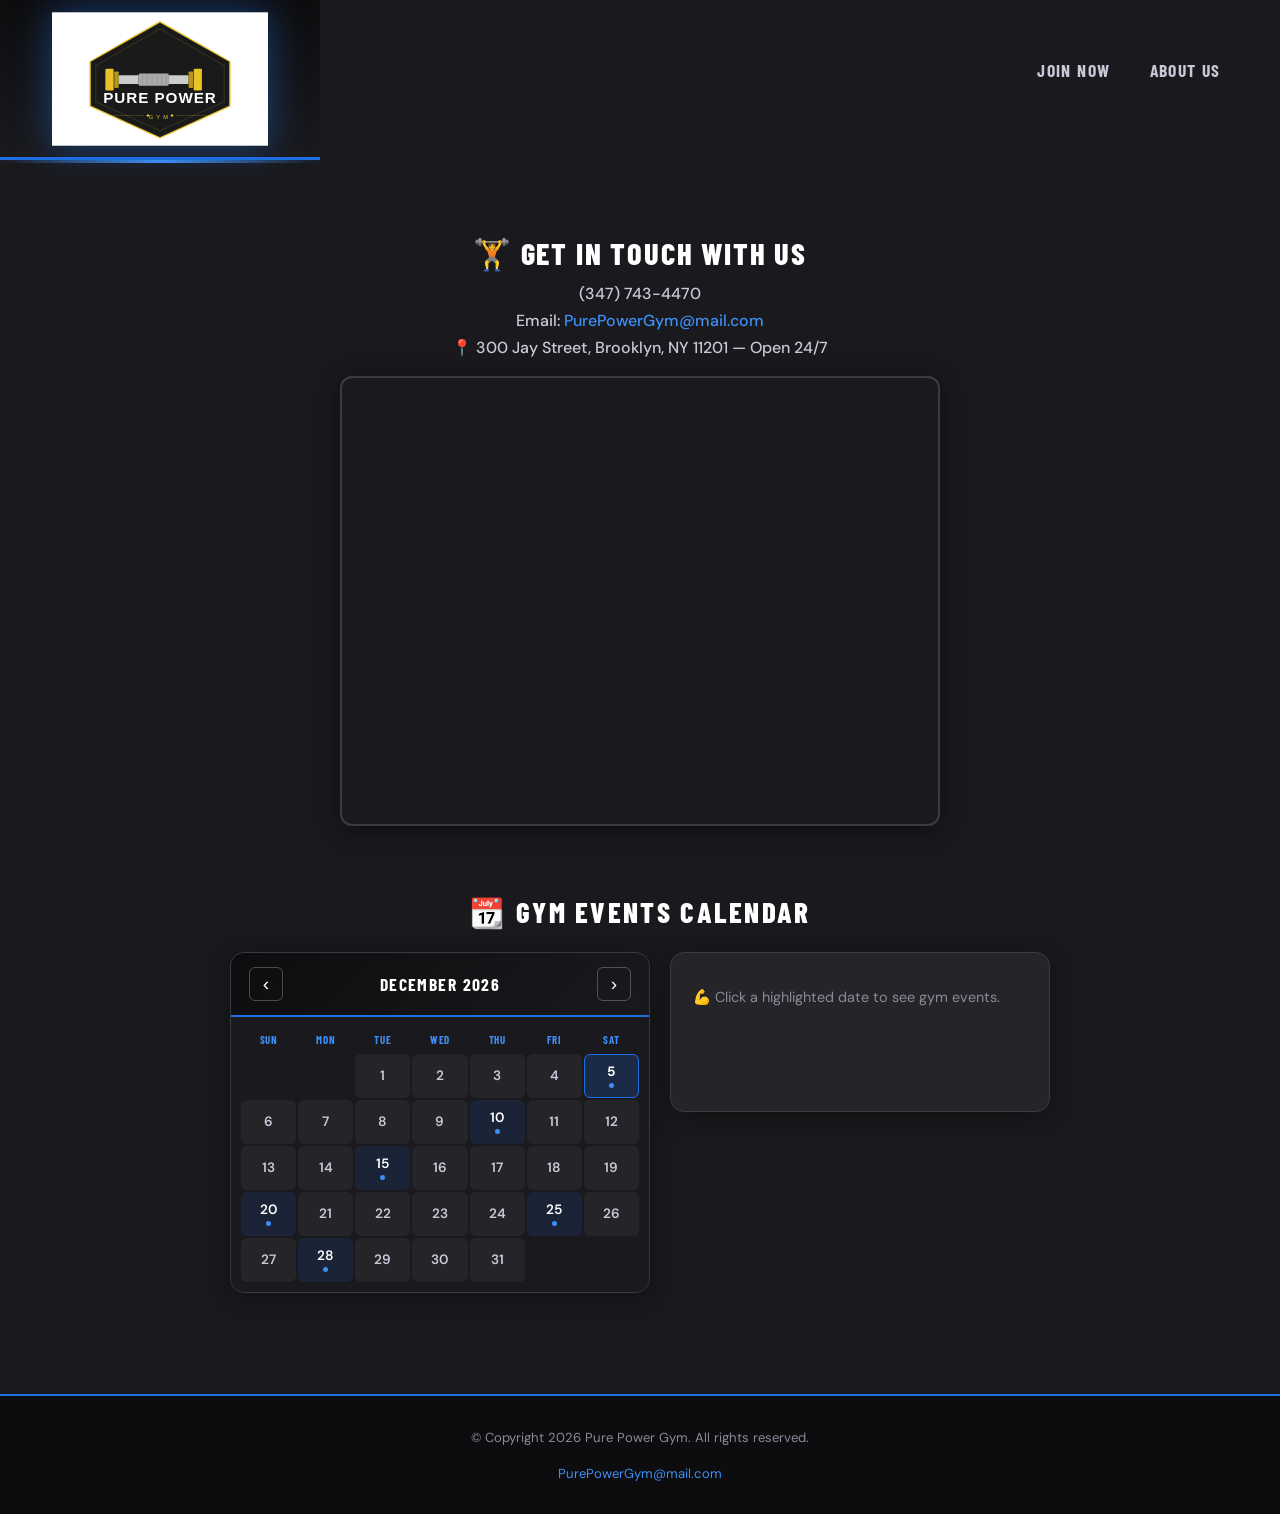
<file: Contact.html>
<!DOCTYPE html>
<html lang="en">
<head>
  <title>Pure Power Gym – Contact</title>
  <meta charset="utf-8">
  <meta name="viewport" content="width=device-width,initial-scale=1">
  <link rel="preconnect" href="https://fonts.googleapis.com">
  <link rel="preconnect" href="https://fonts.gstatic.com" crossorigin>
  <link href="https://fonts.googleapis.com/css2?family=Barlow+Condensed:wght@400;600;700;800&family=DM+Sans:wght@400;500;600&display=swap" rel="stylesheet">
  <link rel="icon" type="image/png" sizes="32x32" href="favicon.ico">
  <link rel="shortcut icon" href="apple-touch-icon.png">
  <link rel="stylesheet" href="Style.css">
</head>
<body>

<div id="container">
  <header>
    <a href="index.html"><img src="newlogo.svg" alt="Pure Power Gym" height="160" width="216"></a>
  </header>
  <nav>
    <ul>
      <li><a href="Reservation (3).html">Join Now</a></li>
      <li><a href="index.html">About Us</a></li>
    </ul>
  </nav>
</div>

<main>

  <div id="contact">
    <h2>🏋️ Get In Touch With Us</h2>
    <h3 class="mobile tel link"><a href="tel:3477434470">(347) 743-4470</a></h3>
    <h4 class="tablet-desktop tel num">(347) 743-4470</h4>
    <h4>Email: <a href="mailto:PurePowerGym@mail.com">PurePowerGym@mail.com</a></h4>
    <h4>📍 300 Jay Street, Brooklyn, NY 11201 &mdash; Open 24/7</h4>
    <iframe
      src="https://www.google.com/maps/embed?pb=!1m18!1m12!1m3!1d3024.9438950050226!2d-73.99149402466078!3d40.69723327531847!2m3!1f0!2f0!3f0!3m2!1i1024!2i768!4f13.1!3m3!1m2!1s0x89c25a4a6c47643b%3A0x10b5d1cf7b2def98!2s300%20Jay%20St%2C%20Brooklyn%2C%20NY%2011201!5e0!3m2!1sen!2sus!4v1773728449857!5m2!1sen!2sus"
      width="600" height="450" style="border:0;" allowfullscreen="" loading="lazy"
      referrerpolicy="no-referrer-when-downgrade">
    </iframe>
  </div>

  <!-- Interactive Gym Events Calendar -->
  <div id="calendar-section">
    <h2>📆 Gym Events Calendar</h2>
    <div class="cal-wrapper">
      <div class="cal-box">
        <div class="cal-header">
          <button class="cal-nav-btn" onclick="prevMonth()" aria-label="Previous month">&#8249;</button>
          <h3 id="cal-month-label"></h3>
          <button class="cal-nav-btn" onclick="nextMonth()" aria-label="Next month">&#8250;</button>
        </div>
        <div id="cal-grid"></div>
      </div>
      <div id="cal-event-panel">
        <p class="cal-hint">💪 Click a highlighted date to see gym events.</p>
      </div>
    </div>
  </div>



</main>

<footer>
  <p>&copy; Copyright 2026 Pure Power Gym. All rights reserved.</p>
  <p><a href="mailto:PurePowerGym@mail.com">PurePowerGym@mail.com</a></p>
</footer>

<script src="contact.js"></script>
</body>
</html>
</file>
<file: Style.css>
/* ═══════════════════════════════════════════
   PURE POWER GYM – Style.css
   Unified stylesheet for all pages
   Theme: Dark steel, electric blue, iron grey
   ═══════════════════════════════════════════ */

@import url('https://fonts.googleapis.com/css2?family=Barlow+Condensed:wght@400;600;700;800&family=DM+Sans:wght@400;500;600&display=swap');

/* ── CSS Variables ── */
:root {
  --steel-black:   #0d0d0f;
  --iron-dark:     #1a1a1e;
  --iron-mid:      #252529;
  --iron-light:    #3a3a42;
  --blue-electric: #1e6fe0;
  --blue-bright:   #3d8ef5;
  --blue-pale:     #cce0ff;
  --grey-dark:     #4a4a55;
  --grey-mid:      #8a8a9a;
  --grey-light:    #c8c8d8;
  --white:         #ffffff;
  --font-display:  'Barlow Condensed', sans-serif;
  --font-body:     'DM Sans', sans-serif;
}

/* ── Reset ── */
body, header, nav, main, footer, h1, div, img,
ul, figure, figcaption, section, article, aside {
  margin: 0; padding: 0; border: 0;
}
*, *::before, *::after { box-sizing: border-box; }

/* ── Base ── */
body {
  background-color: var(--iron-dark);
  font-family: var(--font-body);
  color: var(--grey-light);
  min-height: 100vh;
}

img { max-width: 100%; display: block; }

/* ── Header ── */
header {
  background: linear-gradient(180deg, var(--steel-black) 0%, var(--iron-dark) 100%);
  height: 180px;
  display: flex;
  align-items: center;
  justify-content: center;
  border-bottom: 3px solid var(--blue-electric);
  position: relative;
}
header::after {
  content: '';
  position: absolute;
  bottom: -6px; left: 0; right: 0;
  height: 3px;
  background: linear-gradient(90deg, transparent, var(--blue-bright), transparent);
}
header img {
  margin: 0 auto;
  filter: drop-shadow(0 0 18px rgba(30,111,224,0.5));
}

/* ── Nav ── */
nav {
  background: var(--steel-black);
  padding: 0 2%;
  border-bottom: 2px solid var(--iron-light);
  position: sticky;
  top: 0;
  z-index: 100;
}
nav ul { list-style-type: none; text-align: center; margin: 0; padding: 0; }
nav li {
  font-size: 1.1em;
  font-family: var(--font-display);
  font-weight: 700;
  letter-spacing: 0.08em;
  text-transform: uppercase;
  border-top: 1px solid var(--iron-light);
}
nav li:first-child { border-top: none; }
nav li a {
  display: block;
  color: var(--grey-light);
  text-align: center;
  padding: 0.75em 1.5em;
  text-decoration: none;
  transition: color 0.2s, background 0.2s;
}
nav li a:hover { color: var(--blue-bright); background: var(--iron-mid); }

/* ── Visibility ── */
.mobile         { display: block; }
.tablet-desktop { display: none; }

/* ── Main ── */
main {
  background-color: var(--iron-dark);
  padding: 2% 3%;
  font-family: var(--font-body);
  color: var(--grey-light);
}
main h1 {
  font-family: var(--font-display);
  font-weight: 800;
  text-transform: uppercase;
  letter-spacing: 0.06em;
  color: var(--white);
  font-size: 2.2em;
}
main h2 {
  font-family: var(--font-display);
  font-weight: 800;
  text-transform: uppercase;
  letter-spacing: 0.06em;
  color: var(--blue-bright);
  font-size: 1.7em;
}

/* ── Article ── */
article { padding: 2%; border-radius: 10px; }
article h3 {
  text-align: center;
  font-family: var(--font-display);
  font-weight: 700;
  color: var(--white);
  font-size: 1.4em;
  text-transform: uppercase;
  letter-spacing: 0.05em;
}
article img { margin: 0 auto; border-radius: 8px; }
article ul  { margin-left: 10%; }
article :nth-of-type(2) { background-color: rgba(255,255,255,0.03); }

/* ── Story / Equipment / Service (About page) ── */
#Story, #equipment, #service {
  background: var(--iron-mid);
  border: 1px solid var(--iron-light);
  border-left: 4px solid var(--blue-electric);
  border-radius: 10px;
  padding: 24px 28px;
  margin: 20px 0;
}
#Story h1, #equipment h1, #service h1 {
  font-family: var(--font-display);
  font-weight: 800;
  text-transform: uppercase;
  letter-spacing: 0.06em;
  color: var(--blue-bright);
  font-size: 1.8em;
  margin-bottom: 12px;
}
#Story ul li, #equipment ul li {
  color: var(--grey-light);
  margin-bottom: 6px;
  line-height: 1.6;
}
#Story ul li::marker, #equipment ul li::marker { color: var(--blue-electric); }
#equipment img {
  border-radius: 10px;
  margin: 14px auto;
  box-shadow: 0 4px 20px rgba(0,0,0,0.5);
  border: 2px solid var(--iron-light);
}

/* ── Contact info block ── */
#contact { text-align: center; padding: 24px 0 32px; }
#contact h2 {
  color: var(--white);
  font-family: var(--font-display);
  font-weight: 800;
  font-size: 1.9em;
  text-transform: uppercase;
  letter-spacing: 0.06em;
  margin-bottom: 10px;
}
#contact h3, #contact h4 { color: var(--grey-light); font-weight: 500; margin: 6px 0; }
#contact a { color: var(--blue-bright); text-decoration: none; }
#contact a:hover { text-decoration: underline; }
#contact iframe {
  border-radius: 12px;
  margin: 18px auto 0;
  display: block;
  border: 2px solid var(--iron-light) !important;
  box-shadow: 0 4px 24px rgba(0,0,0,0.5);
  max-width: 100%;
}

/* ── Tel link ── */
.tel-link {
  background: linear-gradient(135deg, var(--blue-electric), var(--blue-bright));
  padding: 2%;
  margin: 0 auto;
  width: 80%;
  text-align: center;
  border-radius: 8px;
}
.tel-link a {
  color: var(--white);
  text-decoration: none;
  font-size: 1.5em;
  display: block;
  font-family: var(--font-display);
  font-weight: 700;
}

/* ── Form ── */
#form {
  margin-top: 2%;
  background: var(--iron-mid);
  padding: 2%;
  border-radius: 14px;
  border: 1px solid var(--iron-light);
  box-shadow: 0 4px 24px rgba(0,0,0,0.4);
}
#form h2 {
  text-align: center;
  color: var(--white);
  font-family: var(--font-display);
  font-weight: 800;
  font-size: 1.6em;
  text-transform: uppercase;
  letter-spacing: 0.06em;
  margin-bottom: 18px;
}

fieldset {
  border: 1.5px solid var(--iron-light);
  border-radius: 10px;
  padding: 16px 20px;
  margin-bottom: 2%;
  background: var(--iron-dark);
}
fieldset legend {
  font-family: var(--font-display);
  font-weight: 700;
  font-size: 1.1em;
  color: var(--blue-bright);
  text-transform: uppercase;
  letter-spacing: 0.06em;
  padding: 0 8px;
}

label {
  display: block;
  padding-top: 10px;
  color: var(--grey-light);
  font-size: 0.9em;
  font-weight: 500;
  margin-bottom: 2px;
}

input[type="text"],
input[type="email"],
input[type="tel"],
input[type="number"],
input[type="date"],
input[type="time"],
input[type="month"],
select,
textarea {
  background: var(--iron-mid);
  border: 1.5px solid var(--iron-light);
  border-radius: 6px;
  padding: 8px 12px;
  color: var(--white);
  font-family: var(--font-body);
  font-size: 0.95em;
  width: 100%;
  transition: border-color 0.2s, background 0.2s;
  margin-bottom: 4px;
}
input:focus, select:focus, textarea:focus {
  outline: none;
  border-color: var(--blue-electric);
  background: var(--iron-light);
}
input[type="radio"] {
  accent-color: var(--blue-electric);
  width: auto;
  margin-right: 6px;
}
select option { background: var(--iron-mid); color: var(--white); }

/* Submit button */
form #submit,
input[type="submit"].btn {
  margin: 16px auto 0;
  border: none;
  display: block;
  padding: 12px 40px;
  background: linear-gradient(135deg, var(--blue-electric), var(--blue-bright));
  color: var(--white);
  font-family: var(--font-display);
  font-weight: 700;
  font-size: 1.1em;
  letter-spacing: 0.1em;
  text-transform: uppercase;
  border-radius: 8px;
  cursor: pointer;
  transition: transform 0.15s, box-shadow 0.15s;
  box-shadow: 0 4px 14px rgba(30,111,224,0.4);
}
form #submit:hover, input[type="submit"].btn:hover {
  transform: translateY(-2px);
  box-shadow: 0 6px 20px rgba(30,111,224,0.6);
}

/* ── Membership Tier Cards (Reservation page) ── */
.membership-section { text-align: center; margin: 30px auto; }
.membership-section > p { font-size: 1.1rem; color: var(--grey-light); margin-bottom: 24px; }

.tier-cards {
  display: flex;
  flex-wrap: wrap;
  gap: 20px;
  justify-content: center;
  margin: 0 auto 36px;
  max-width: 980px;
}

.tier-card {
  flex: 1 1 240px;
  max-width: 290px;
  border: 2px solid var(--iron-light);
  border-radius: 14px;
  padding: 26px 22px;
  background: var(--iron-mid);
  box-shadow: 0 4px 16px rgba(0,0,0,0.3);
  transition: transform 0.2s, box-shadow 0.2s, border-color 0.2s;
  text-align: center;
}
.tier-card:hover {
  transform: translateY(-6px);
  box-shadow: 0 10px 30px rgba(30,111,224,0.25);
  border-color: var(--blue-electric);
}
.tier-card p { font-size: 0.92rem; line-height: 1.6; color: var(--grey-light); margin: 0; }

#silver   { border-color: #5a5a6a; }
#silver .tier-badge { background: linear-gradient(135deg, #9e9e9e, #5a5a5a); color: var(--white); }

#Gold     { border-color: #b8860b; }
#Gold .tier-badge { background: linear-gradient(135deg, #f0c040, #c8860c); color: #2a1800; }

#Platinum { border-color: var(--blue-electric); }
#Platinum .tier-badge { background: linear-gradient(135deg, var(--blue-bright), var(--blue-electric)); color: var(--white); }

.tier-badge {
  display: inline-block;
  padding: 7px 20px;
  border-radius: 20px;
  font-weight: 700;
  font-size: 1rem;
  margin-bottom: 14px;
  letter-spacing: 0.08em;
  font-family: var(--font-display);
  text-transform: uppercase;
}

/* ── Payment Toggle (Reservation page) ── */
.payment-toggle {
  display: flex;
  gap: 14px;
  margin: 12px 0 18px;
  align-items: center;
  flex-wrap: wrap;
}
.payment-toggle label {
  display: flex;
  align-items: center;
  gap: 7px;
  cursor: pointer;
  font-weight: 500;
  color: var(--grey-light);
  font-size: 0.95em;
  padding: 8px 16px;
  border: 1.5px solid var(--iron-light);
  border-radius: 8px;
  transition: border-color 0.2s, background 0.2s;
}
.payment-toggle label:hover { border-color: var(--blue-electric); background: var(--iron-light); }

#routing-fields, #credit-fields {
  border: 1.5px solid var(--iron-light);
  border-radius: 10px;
  padding: 16px 18px;
  background: var(--iron-dark);
  margin-bottom: 14px;
}
#routing-fields label, #credit-fields label {
  display: block;
  margin-top: 10px;
  font-size: 0.88rem;
  color: var(--grey-light);
  padding-top: 0;
}
#routing-fields input, #credit-fields input, #credit-fields select {
  width: 100%;
  padding: 7px 10px;
  margin-top: 4px;
  border: 1.5px solid var(--iron-light);
  border-radius: 6px;
  font-size: 0.9rem;
  background: var(--iron-mid);
  color: var(--white);
}

.hidden { display: none !important; }

/* ── Events Calendar (Contact page) ── */
#calendar-section {
  max-width: 880px;
  margin: 36px auto;
  padding: 0 16px;
}
#calendar-section h2 {
  color: var(--white);
  text-align: center;
  font-family: var(--font-display);
  font-weight: 800;
  font-size: 1.8rem;
  text-transform: uppercase;
  letter-spacing: 0.08em;
  margin-bottom: 22px;
}

.cal-wrapper {
  display: flex;
  flex-wrap: wrap;
  gap: 20px;
  align-items: flex-start;
  justify-content: center;
}

.cal-box {
  background: var(--iron-mid);
  border-radius: 14px;
  box-shadow: 0 4px 24px rgba(0,0,0,0.4);
  overflow: hidden;
  min-width: 300px;
  flex: 1 1 300px;
  max-width: 420px;
  border: 1px solid var(--iron-light);
}

.cal-header {
  background: linear-gradient(135deg, var(--steel-black), var(--iron-dark));
  color: var(--white);
  display: flex;
  align-items: center;
  justify-content: space-between;
  padding: 14px 18px;
  border-bottom: 2px solid var(--blue-electric);
}
.cal-header h3 {
  margin: 0;
  font-family: var(--font-display);
  font-weight: 700;
  font-size: 1.1rem;
  text-transform: uppercase;
  letter-spacing: 0.08em;
}

.cal-nav-btn {
  background: none;
  border: 1.5px solid rgba(255,255,255,0.25);
  color: var(--white);
  border-radius: 6px;
  width: 34px; height: 34px;
  cursor: pointer;
  font-size: 1.2rem;
  transition: background 0.15s, border-color 0.15s;
  display: flex;
  align-items: center;
  justify-content: center;
}
.cal-nav-btn:hover { background: rgba(30,111,224,0.3); border-color: var(--blue-bright); }

#cal-grid {
  display: grid;
  grid-template-columns: repeat(7, 1fr);
  gap: 2px;
  padding: 10px;
  background: var(--iron-dark);
}

.cal-dow {
  text-align: center;
  font-size: 0.68rem;
  font-weight: 700;
  color: var(--blue-bright);
  padding: 6px 0;
  text-transform: uppercase;
  letter-spacing: 0.06em;
  font-family: var(--font-display);
}

.cal-cell {
  background: var(--iron-mid);
  border-radius: 6px;
  min-height: 44px;
  display: flex;
  flex-direction: column;
  align-items: center;
  justify-content: center;
  cursor: pointer;
  transition: background 0.15s, transform 0.1s;
  padding: 4px 2px;
}
.cal-cell:hover { background: var(--iron-light); transform: scale(1.08); }
.cal-blank { background: transparent !important; cursor: default; }
.cal-blank:hover { transform: none; }

.cal-day-num { font-size: 0.85rem; font-weight: 600; color: var(--grey-light); }

.cal-today {
  background: rgba(30,111,224,0.2) !important;
  border: 1.5px solid var(--blue-electric);
}
.cal-today .cal-day-num { color: var(--blue-bright); font-weight: 700; }

.has-event { background: rgba(30,111,224,0.12); }
.has-event .cal-day-num { color: var(--white); }

.event-dot {
  width: 5px; height: 5px;
  border-radius: 50%;
  background: var(--blue-bright);
  margin-top: 3px;
}

#cal-event-panel {
  background: var(--iron-mid);
  border-radius: 14px;
  box-shadow: 0 4px 24px rgba(0,0,0,0.4);
  padding: 20px 22px;
  flex: 1 1 220px;
  min-width: 220px;
  max-width: 380px;
  min-height: 160px;
  border: 1px solid var(--iron-light);
}
.cal-hint, .cal-no-event { color: var(--grey-mid); font-size: 0.9rem; line-height: 1.5; }
.panel-date {
  font-family: var(--font-display);
  font-weight: 700;
  font-size: 1.05rem;
  text-transform: uppercase;
  letter-spacing: 0.06em;
  color: var(--white);
  margin: 0 0 14px;
  border-bottom: 2px solid var(--blue-electric);
  padding-bottom: 8px;
}
.event-card {
  background: var(--iron-dark);
  border-left: 4px solid var(--blue-electric);
  border-radius: 0 8px 8px 0;
  padding: 10px 14px;
  margin-bottom: 12px;
}
.event-title { font-weight: 700; color: var(--white); font-size: 0.95rem; font-family: var(--font-display); text-transform: uppercase; letter-spacing: 0.04em; }
.event-time  { font-size: 0.8rem; color: var(--blue-bright); margin: 3px 0; }
.event-desc  { font-size: 0.85rem; color: var(--grey-mid); }

/* ── Image Carousel (About page) ── */
#carousel-section {
  margin: 24px 0;
}
#carousel-section h1 {
  font-family: var(--font-display);
  font-weight: 800;
  text-transform: uppercase;
  letter-spacing: 0.06em;
  color: var(--blue-bright);
  font-size: 1.8em;
  margin-bottom: 16px;
}
.carousel {
  position: relative;
  width: 100%;
  max-width: 760px;
  margin: 0 auto;
  border-radius: 12px;
  overflow: hidden;
  background: var(--steel-black);
  box-shadow: 0 6px 32px rgba(0,0,0,0.6);
  border: 2px solid var(--iron-light);
}
.carousel-slide {
  display: none;
  position: relative;
}
.carousel-slide.active {
  display: block;
}
.carousel-slide img {
  width: 100%;
  height: 380px;
  object-fit: cover;
  display: block;
}
.carousel-caption {
  position: absolute;
  bottom: 0;
  left: 0; right: 0;
  background: rgba(0,0,0,0.65);
  color: var(--white);
  padding: 14px 20px;
  font-family: var(--font-display);
  font-size: 1.25em;
  font-weight: 700;
  letter-spacing: 0.05em;
  text-transform: uppercase;
}
.carousel-btn {
  position: absolute;
  top: 50%;
  transform: translateY(-50%);
  background: rgba(0,0,0,0.55);
  border: 2px solid rgba(255,255,255,0.25);
  color: var(--white);
  font-size: 1.6rem;
  width: 44px;
  height: 44px;
  border-radius: 50%;
  cursor: pointer;
  display: flex;
  align-items: center;
  justify-content: center;
  transition: background 0.2s, border-color 0.2s;
  z-index: 10;
  line-height: 1;
}
.carousel-btn:hover {
  background: rgba(30,111,224,0.7);
  border-color: var(--blue-bright);
}
.carousel-btn.prev { left: 12px; }
.carousel-btn.next { right: 12px; }
.carousel-dots {
  text-align: center;
  padding: 12px 0 6px;
  background: var(--iron-mid);
}
.dot {
  display: inline-block;
  width: 10px; height: 10px;
  border-radius: 50%;
  background: var(--grey-dark);
  margin: 0 5px;
  cursor: pointer;
  transition: background 0.2s, transform 0.2s;
  border: 1.5px solid var(--iron-light);
}
.dot.active {
  background: var(--blue-bright);
  border-color: var(--blue-electric);
  transform: scale(1.25);
}

/* ── Misc Utilities ── */
.action { font-size: 1.2em; color: var(--blue-bright); font-weight: 700; }
.external-link { color: var(--blue-bright); font-weight: bold; text-decoration: none; }
.external-link:hover { text-decoration: underline; }
.round { border-radius: 8px; }
.hours { margin-left: 10%; }

.frame { position: relative; max-width: 450px; margin: 2% auto; border-radius: 10px; overflow: hidden; }
.frame:hover { box-shadow: 0 8px 30px rgba(30,111,224,0.4); }
.pictext {
  position: absolute;
  bottom: 0;
  background: rgba(0,0,0,0.65);
  color: var(--white);
  width: 100%;
  padding: 12px 20px;
  text-align: center;
  font-family: var(--font-display);
  font-size: 1.2em;
  font-weight: 700;
  letter-spacing: 0.04em;
}

/* ── Footer ── */
footer {
  background: var(--steel-black);
  border-top: 2px solid var(--blue-electric);
  padding: 16px 0;
  margin-top: 40px;
}
footer p { font-size: 0.82em; text-align: center; color: var(--grey-mid); padding: 3px 1em; }
footer p a { color: var(--blue-bright); text-decoration: none; }
footer p a:hover { text-decoration: underline; }

.map { border: 2px solid var(--iron-light) !important; width: 95%; height: 50%; border-radius: 10px; }

/* ══════════════════════════════
   MEDIA QUERIES
══════════════════════════════ */
@media screen and (min-width: 630px), print {
  .tablet-desktop { display: block; }
  .mobile         { display: none; }

  nav li { border-top: none; display: inline-block; border-right: 1px solid var(--iron-light); }
  nav li:last-child { border-right: none; }
  nav li a { padding: 0.9em 1.2em; }

  main ul { margin: 0 0 4% 10%; }

  .grid { display: grid; grid-template-columns: auto auto auto; grid-gap: 20px; }
  .grid-item4 { grid-column: 1 / span 3; }

  aside {
    text-align: center;
    font-size: 1.1em;
    font-weight: bold;
    padding: 2%;
    background: var(--iron-mid);
    box-shadow: 0 4px 14px rgba(0,0,0,0.4);
    border-radius: 10px;
    border-left: 4px solid var(--blue-electric);
    color: var(--grey-light);
  }

  table { border: 1px solid var(--iron-light); border-collapse: collapse; margin: 0 auto; width: 100%; }
  caption { font-family: var(--font-display); font-size: 1.4em; font-weight: 700; color: var(--white); padding: 1%; text-transform: uppercase; letter-spacing: 0.06em; }
  th, td { border: 1px solid var(--iron-light); padding: 2%; }
  th { background: linear-gradient(135deg, var(--steel-black), var(--iron-dark)); color: var(--blue-bright); font-family: var(--font-display); font-weight: 700; font-size: 1.05em; text-transform: uppercase; letter-spacing: 0.05em; }
  tr:nth-child(odd)  { background: var(--iron-mid); }
  tr:nth-child(even) { background: var(--iron-dark); }
  td { color: var(--grey-light); }

  form { width: 70%; margin: 0 auto; }
  .map { width: 600px; height: 450px; }
}

@media screen and (min-width: 1015px), print {
  header { width: 25%; float: left; padding-bottom: 0; height: 160px; }

  nav { float: right; width: 70%; margin: 3em 1em 0 0; background: transparent; position: static; border: none; }
  nav ul { text-align: right; }
  nav li { border: none; display: inline-block; }
  nav li a { padding: 0.6em 1em; }
  nav li a:hover { color: var(--blue-bright); background: rgba(30,111,224,0.1); border-radius: 6px; }

  main { clear: left; }
  main h1 { font-size: 2em; }
  article h3 { font-size: 1.6em; }

  #authenticity, #food, #service { width: 29%; float: left; margin: 0 2%; }

  form { width: auto; }
  .form-grid { display: grid; grid-template-columns: 1fr 1fr; grid-gap: 20px; }
  .btn { grid-column: 1 / span 2; }
}

@media screen and (min-width: 1921px), print {
  #container { width: 1920px; margin: 0 auto; }
  table { width: 80%; }
}

@media print {
  body { background: #fff; color: #000; }
  nav  { background: #ccc; }
}
</file>
